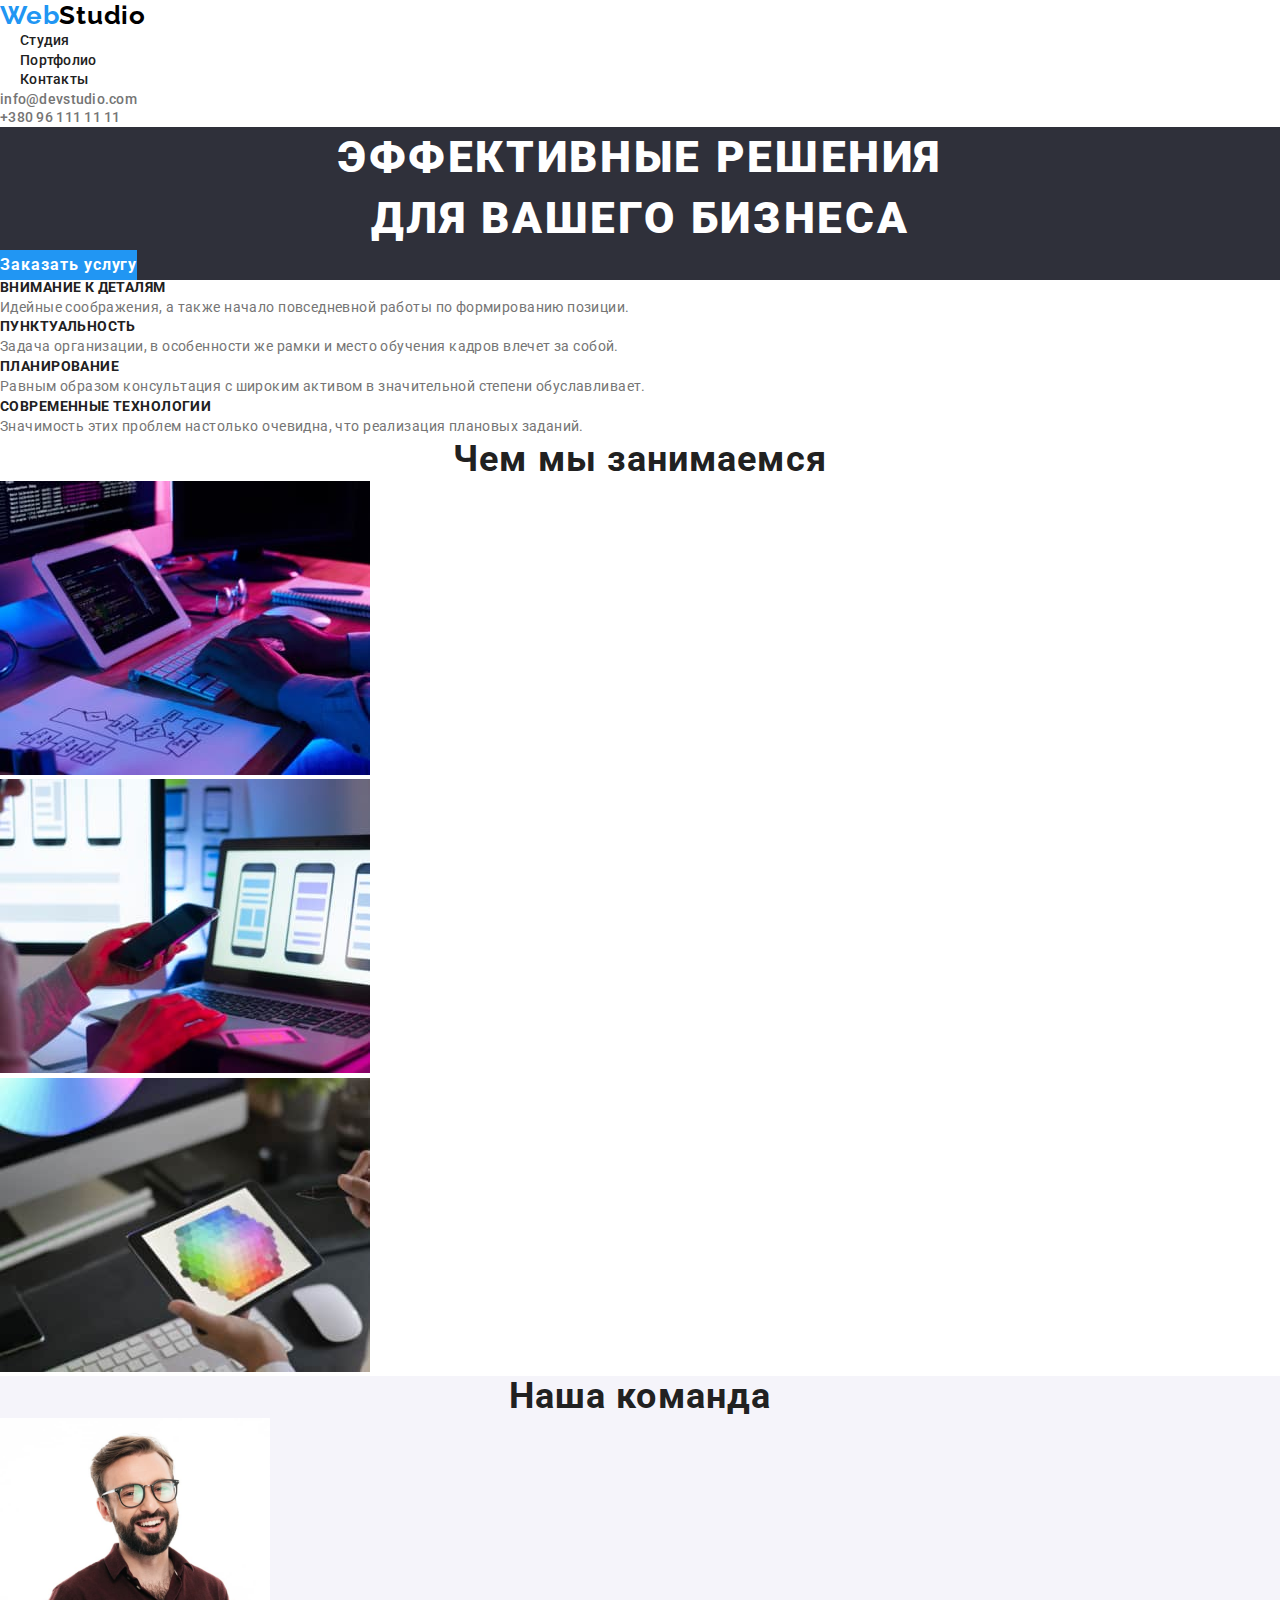
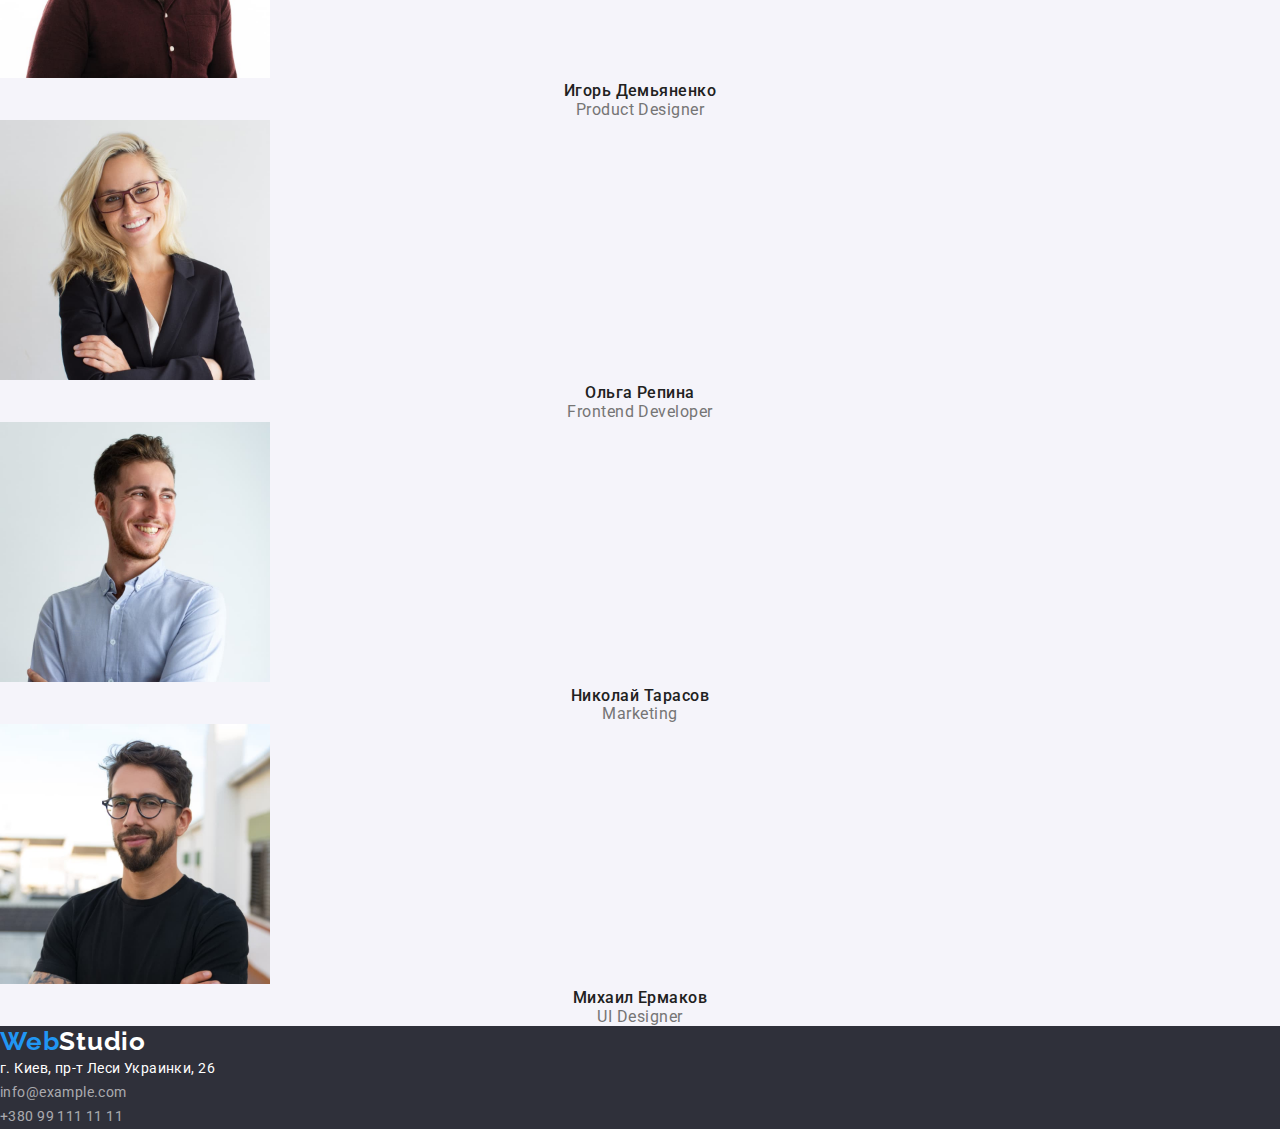
<file: index.html>
<!DOCTYPE html>
<html lang="ru">
<head>
    <meta charset="UTF-8">
    <meta http-equiv="X-UA-Compatible" content="IE=edge">
    <meta name="viewport" content="width=device-width, initial-scale=1.0">

<link rel="preconnect" href="https://fonts.googleapis.com">
<link rel="preconnect" href="https://fonts.gstatic.com" crossorigin>
<link href="https://fonts.googleapis.com/css2?family=Raleway:wght@700&family=Roboto:wght@400;500;700;900&display=swap"
    rel="stylesheet">

<!-- Сначала нормализатор стилей-->
<link rel="stylesheet" href="https://cdnjs.cloudflare.com/ajax/libs/modern-normalize/1.0.0/modern-normalize.min.css" />
<link rel="stylesheet" type="text/css" href="css/styles.css" />

    <title>Эффективные решения для вашего бизнеса</title>
   
</head>

<body>
    
<header class="header">
    <a class="main-logo"><span>Web</span>Studio</a>
    <nav>
        <ul class="navigation">
            <li class="navigation-item"><a href="#">Студия</a></li>
            <li class="navigation-item"><a href="portfolio.html">Портфолио</a></li>
            <li class="navigation-item"><a href="#">Контакты</a></li>
        </ul>
    </nav>
    <ul class="contact">
        <li class="contact-item"><a href="mailto:info@devstudio.com">info@devstudio.com</a></li>
        <li class="contact-item"><a href="tel:+380961111111">+380 96 111 11 11</a></li>
    </ul>
</header>
        <main>
        <section class="main-section">  

<h1 class="main-title">Эффективные решения<br>для вашего бизнеса</h1>

            <button type="button">Заказать услугу</button>
        </section>
      
        <section class="attention-to-details-section-for-background">
            <ul class="attention-to-details">
                <li class="attention-to-details-items">
                    <h3 class="attention-to-details-title">Внимание к деталям</h3>
                    <p>Идейные соображения, а также начало повседневной работы по формированию позиции.</p>
                </li>
                <li class="attention-to-details-items">
                    <h3 class="attention-to-details-title">Пунктуальность</h3>
                    <p>Задача организации, в особенности же рамки и место обучения кадров влечет за собой.</p>
                </li>
                <li class="attention-to-details-items">
                    <h3 class="attention-to-details-title">Планирование</h3>
                    <p>Равным образом консультация с широким активом в значительной степени обуславливает. </p>
                </li>
                <li class="attention-to-details-items">
                    <h3 class="attention-to-details-title">Современные технологии</h3>
                    <p>Значимость этих проблем настолько очевидна, что реализация плановых заданий.</p>
                </li>
            </ul>
        </section>

        <section class="what-we-do-section-for-background">
<h2 class="what-we-do-title">Чем мы занимаемся</h2>
            <ul class="what-we-do">
                <li><img src="./images/ha1.jpg" width="370" alt="Лептоп и айфон"></li>
                <li><img src="./images/ha2.jpg" width="370" alt="Руки на клавиатуре"></li>
                <li><img src="./images/ha3.jpg" width="370" alt="Цветовая модель"></li>
            </ul>
        </section>

        <section class="our-people-section-for-background">
<h2 class="what-we-do-title">Наша команда</h2>      
            <ul class="our-people">
                <li class="our-people-item">
                    <img src="./images/pe1.jpg" width="270" alt="Продуктовый дизайнер Игорь Демьяненко">
                    <h3>Игорь Демьяненко</h3>
                    <p>Product Designer</p>
                </li>
                <li class="our-people-item">
                    <img src="./images/pe2.jpg" width="270" alt="Разработчик Ольга Репина">
                    <h3>Ольга Репина</h3>
                    <p>Frontend Developer</p>
                </li>
                <li class="our-people-item">
                    <img src="./images/pe3.jpg" width="270" alt="Маркетолог Николай Тарасов">
                    <h3>Николай Тарасов</h3>
                    <p>Marketing</p>
                </li>
                <li class="our-people-item">
                    <img src="./images/pe4.jpg" width="270" alt="UI дизайнер Михаил Ермаков">
                    <h3>Михаил Ермаков</h3>
                    <p>UI Designer</p>
                </li>
            </ul>
        </section>

        </main>
<footer class="footer">
        <a class="main-logo bottom-logo"><span>Web</span>Studio</a>

        <address>  
            <ul>
<li class="address-contact-item"><a href="/">г. Киев, пр-т Леси Украинки, 26</a></li>
<li class="address-contact-item"><a href="mailto:info@example.com">info@example.com</a></li>
<li class="address-contact-item"><a href="tel:+380991111111">+380 99 111 11 11</a></li>
            </ul>
        </address>
</footer>


 </body>
</html>
</file>
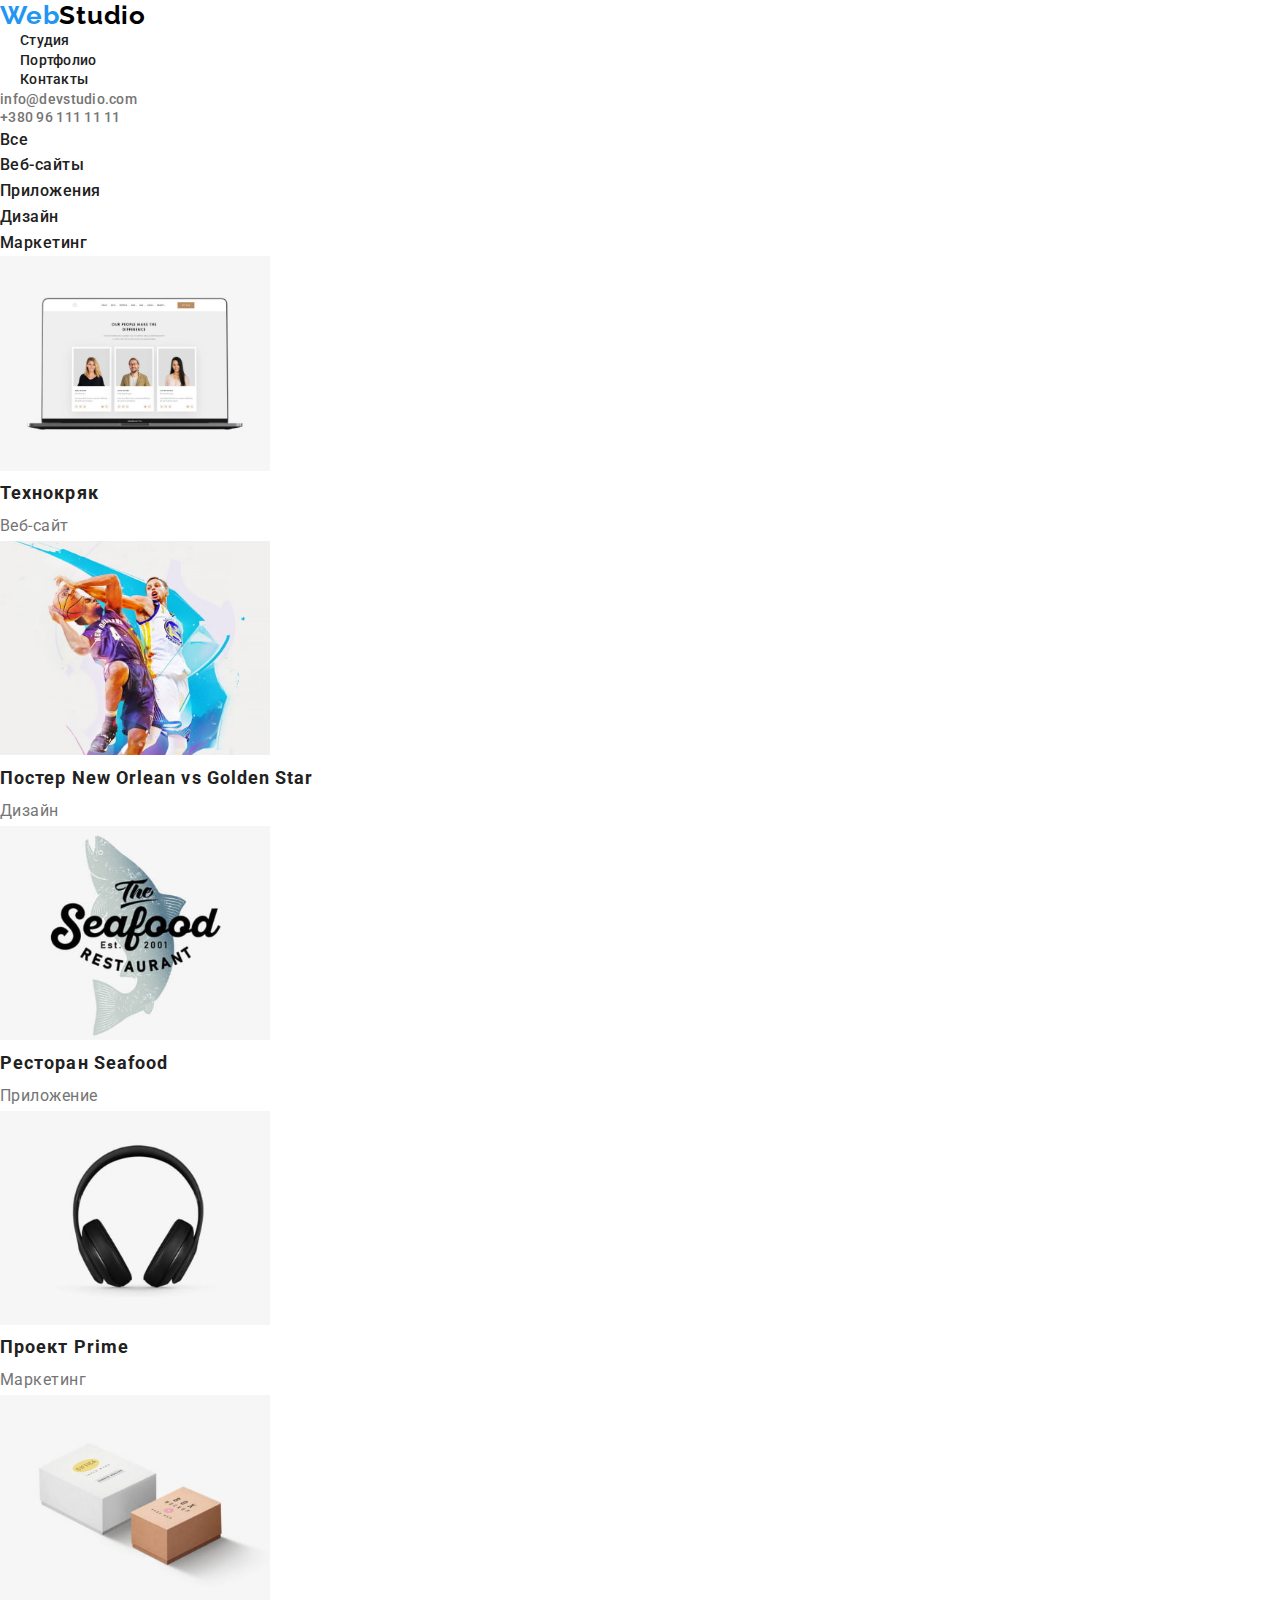
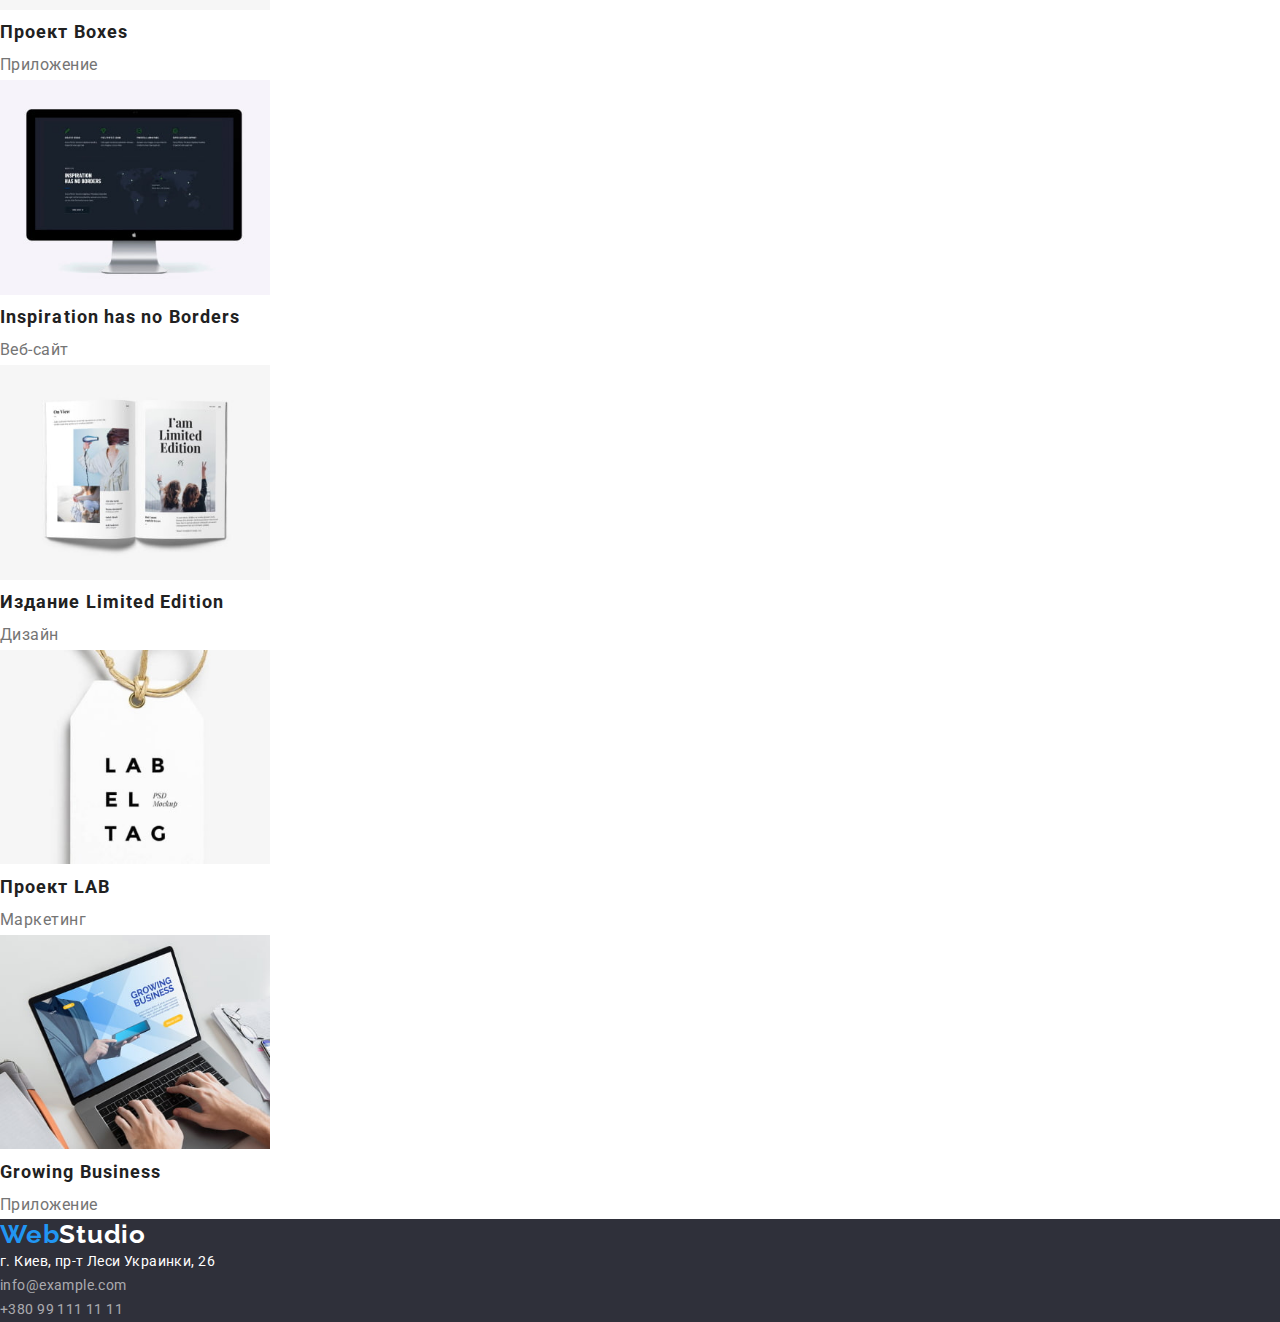
<file: portfolio.html>
<!DOCTYPE html>
<html lang="en">
<head>
    <meta charset="UTF-8">
    <meta http-equiv="X-UA-Compatible" content="IE=edge">
    <meta name="viewport" content="width=device-width, initial-scale=1.0">
    
<link rel="preconnect" href="https://fonts.googleapis.com">
<link rel="preconnect" href="https://fonts.gstatic.com" crossorigin>
<link href="https://fonts.googleapis.com/css2?family=Raleway:wght@700&family=Roboto:wght@400;500;700;900&display=swap"
    rel="stylesheet">

    <!-- Сначала нормализатор стилей-->
<link rel="stylesheet" href="https://cdnjs.cloudflare.com/ajax/libs/modern-normalize/1.0.0/modern-normalize.min.css" />
<link rel="stylesheet" type="text/css" href="css/styles.css" />
    
    <title>Портфолио</title>
</head>
<body>

<header class="header">
    <a class="main-logo" href="./index.html"><span>Web</span>Studio</a>
    <nav>
        <ul class="navigation">
            <li class="navigation-item"><a href="index.html">Студия</a></li>
            <li class="navigation-item"><a href="#">Портфолио</a></li>
            <li class="navigation-item"><a href="#">Контакты</a></li>
        </ul>
    </nav>
    <ul class="contact">
        <li class="contact-item"><a href="mailto:info@devstudio.com">info@devstudio.com</a></li>
        <li class="contact-item"><a href="tel:+380961111111">+380 96 111 11 11</a></li>
    </ul>
</header>

    <main>
        <section>
            <h2 class="title-hidden">title-hidden</h2>
            <ul class="portfolio-many-buttons">
                <li class="portfolio-many-buttons-item"><button type="button">Все</button></li>
                <li class="portfolio-many-buttons-item"><button type="button">Веб-сайты</button></li>
                <li class="portfolio-many-buttons-item"><button type="button">Приложения</button></li>
                <li class="portfolio-many-buttons-item"><button type="button">Дизайн</button></li>
                <li class="portfolio-many-buttons-item"><button type="button">Маркетинг</button></li>
            </ul>
        
        <ul class="main-block-big-foto">

        <li class="main-block-big-foto-items">
            <img src="./images/lap1.jpg" width="270" alt="Лептоп технокряк">
            <h3>Технокряк</h3>
            <p>Веб-сайт</p>
        </li>

        <li class="main-block-big-foto-items">
            <img src="./images/lap2.jpg" width="270" alt="Игра в Баскетбол">
            <h3>Постер New Orlean vs Golden Star </h3>
            <p>Дизайн</p>
        </li>

        <li class="main-block-big-foto-items">
            <img src="./images/lap3.jpg" width="270" alt="Ресторан морепродуктов">
            <h3>Ресторан Seafood</h3>
            <p>Приложение</p>
        </li>

        <li class="main-block-big-foto-items">
            <img src="./images/lap4.jpg" width="270" alt="Наушники">
            <h3>Проект Prime</h3>
            <p>Маркетинг</p>
        </li>

        <li class="main-block-big-foto-items">
            <img src="./images/lap5.jpg" width="270" alt="Боксы">
            <h3>Проект Boxes</h3>
            <p>Приложение</p>
        </li>

        <li class="main-block-big-foto-items">
            <img src="./images/lap6.jpg" width="270" alt="Дисплей">
            <h3>Inspiration has no Borders</h3>
            <p>Веб-сайт</p>
        </li>

        <li class="main-block-big-foto-items">
            <img src="./images/lap7.jpg" width="270" alt="Разворот журнала">
            <h3>Издание Limited Edition</h3>
            <p>Дизайн</p>
        </li>

        <li class="main-block-big-foto-items">
            <img src="./images/lap8.jpg" width="270" alt="Гарнитура шрифта">
            <h3>Проект LAB</h3>
            <p>Маркетинг</p>
        </li>

        <li class="main-block-big-foto-items">
            <img src="./images/lap9.jpg" width="270" alt="Руки на клавиатуре">
            <h3>Growing Business</h3>
            <p>Приложение</p>
        </li>
     
        </ul>
        </section>
    </main>
    <footer class="footer">
        <a class="main-logo bottom-logo" href="./index.html"><span>Web</span>Studio</a>
    
        <address>
            <ul>
<li class="address-contact-item"><a href="/">г. Киев, пр-т Леси Украинки, 26</a></li>
<li class="address-contact-item"><a href="mailto:info@example.com">info@example.com</a></li>
<li class="address-contact-item"><a href="tel:+380991111111">+380 99 111 11 11</a></li>
            </ul>
        </address>
    </footer>


    
</body>
</html>
</file>
<file: css/styles.css>
:root{
    --color-blue: #2196F3;
    --dark-blue: #2F303A;
    --white: #fff;
    --black: #212121;
    --light-silver: #F5F4FA;
    --silver-gray: #757575;
    --button-hover: #188CE8;
    --transition: .7s;
    --contact-gray: #757575;
    --black-for-logo: #000;
    --silver-footer: #FFFFFF99;
}
*{
    margin: 0;
    padding: 0;
}
body{
    background-color: var(--white);
    font-family: 'Roboto', sans-serif;
}
ul, ol, li{
    list-style: none;
}
a, button{
    text-decoration: none;
    border: none;
    cursor: pointer;
    font-size: inherit;
}

/* header and footer */

header.header{
   
}
ul.navigation{
   
}
ul.contact{
   
}
li.navigation-item{
    padding: 0px 20px;
}
li.navigation-item a{
    font-weight: 500;
    font-size: 14px;
    line-height: 1.4;
    letter-spacing: 0.02em;
    text-decoration: none;

    color: var(--black);
    
}
li.navigation-item a:hover, 
li.contact-item a:hover{
    text-decoration: none;
    color: var(--color-blue);
    transition: var(--transition);
}
li.contact-item a{
    font-size: 14px;
    line-height: 1.14;
    font-weight: 500;
    letter-spacing: 0.02em;
    text-decoration: none;

    color: var(--contact-gray);
    
}
footer.footer{
    background-color: var(--dark-blue);
}
li.address-contact-item a{
    font-style: normal;
    font-size: 14px;
    line-height: 1.7;
    letter-spacing: 0.03em;
    text-decoration: none;

    color: var(--silver-footer);
}
li.address-contact-item:nth-child(1) a {
    color: var(--white);
}
li.address-contact-item:hover a {
    color: var(--color-blue);
    transition: var(--transition);
}
a.main-logo{
    font-family: 'Raleway', sans-serif;
    font-weight: 700;
    font-size: 26px;
    line-height: 1.19;
    letter-spacing: 0.03em;
    text-decoration: none;

    color: var(--black-for-logo);
}
a.main-logo span{
    color: var(--color-blue);
    }
a.bottom-logo{
    color: var(--white);
}


/* main page */
/* main page */
/* main page */


h1.main-title{
    font-size: 44px;
    font-weight: 900;
    text-transform: uppercase;
    text-align: center;
    line-height: 1.4;
    letter-spacing: 0.06em;

    color: var(--white);
   
}
section.main-section{
    background-color: var(--dark-blue);
}
button[type="button"]{                      /*big blue button*/
    font-family: inherit;
    font-size: 16px;
    font-weight: 700;
    line-height: 1.87;
    letter-spacing: 0.06em;
    text-align: center;

    background-color: var(--color-blue);
    color: var(--white);


}
button[type="button"]:hover {
    transition: var(--transition);
    background-color: var(--button-hover);
}
ul.attention-to-details{
   
}
h3.attention-to-details-title{
    font-weight: 700;
    font-size: 14px;
    line-height: 1.14;
    letter-spacing: 0.03em;
    text-transform: uppercase;

    color: var(--black);
}
ul.attention-to-details p{
    font-size: 14px;
    line-height: 1.71;
    letter-spacing: 0.03em;

    color: var(--silver-gray);


}
ul.what-we-do{
   
}
ul.our-people{
   
}

h2.what-we-do-title {
    text-align: center;
    font-size: 36px;
    font-weight: 700;
    line-height: 1.16;
    letter-spacing: 0.03em;

    color: var(--black);


}
li.attention-to-details-items{
   
}

ul.what-we-do img[width="370"]{
    
}
section.our-people-section-for-background{
    background-color: var(--light-silver);
  
}
li.our-people-item{
   
}
li.our-people-item h3{
    font-weight: 500;
    font-size: 16px;
    line-height: 1.18;
    text-align: center;
    letter-spacing: 0.03em;

    color: var(--black);
}
li.our-people-item p {
    font-size: 16px;
    line-height: 1.18;
    text-align: center;
    letter-spacing: 0.03em;

    color: var(--silver-gray);
}
section.attention-to-details-section-for-background{
   
}
section.what-we-do-section-for-background{
   
}

/* portfolio */
/* portfolio */
/* portfolio */

ul.main-block-big-foto{
   
}
li.main-block-big-foto-items{
   }
li.main-block-big-foto-items h3,
li.main-block-big-foto-items p{
   
}

li.main-block-big-foto-items h3 {
    font-weight: 700;
    font-size: 18px;
    line-height: 2;
    letter-spacing: 0.06em;

    color: var(--black);
}
li.main-block-big-foto-items p {
    font-size: 16px;
    line-height: 1.87;
    letter-spacing: 0.03em;

    color: var(--silver-gray);


}
ul.portfolio-many-buttons{
    
}
li.portfolio-many-buttons-item{
    color: var(--white);
}   
li.portfolio-many-buttons-item button{      /*many buttons*/
    font-family: inherit;
    font-weight: 500;
    font-size: 16px;
    line-height: 1.62;
    text-align: center;
    letter-spacing: 0.03em;

    background-color: var(--white);
    color: var(--black);
}

li.portfolio-many-buttons-item:hover button{
    transition: var(--transition);

    background-color: var(--color-blue);
    color: var(--white);
}
h2.title-hidden{
    display: none;
}
</file>
